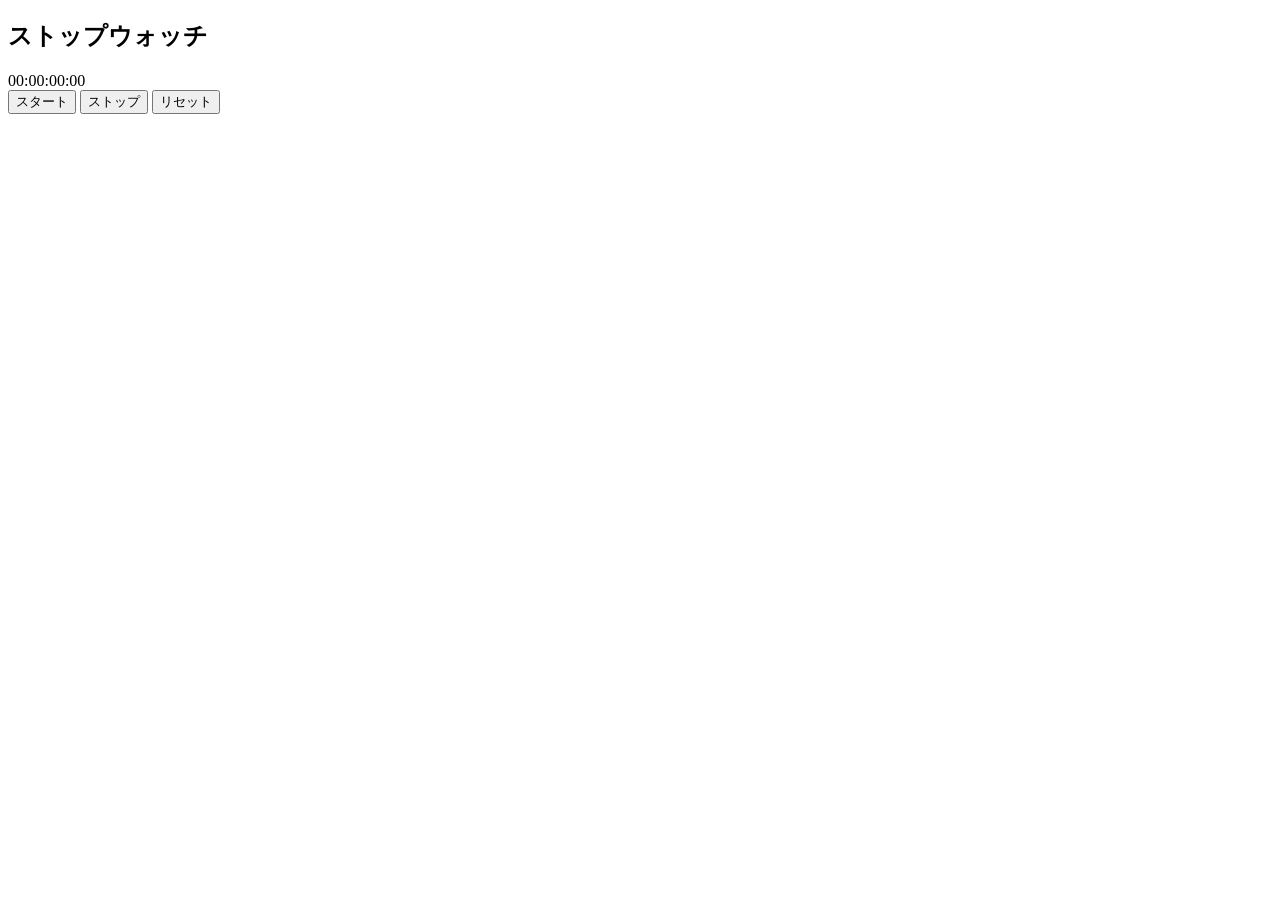
<file: index.html>
<!DOCTYPE html>
<html lang="ja">
<head>
    <meta charset="UTF-8">
    <meta name="viewport" content="width=device-width, initial-scale=1">
    <script src="https://code.jquery.com/jquery-3.2.1.js" integrity="sha256-DZAnKJ/6XZ9si04Hgrsxu/8s717jcIzLy3oi35EouyE=" crossorigin="anonymous"></script> 
    <link rel="stylesheet" href="main.css">
    <title>ストップウォッチ</title>
</head>
<body>
    <h2>ストップウォッチ</h2>
    <div id="stopwatch">
        <span class="time" id="time">00:00:00:00</span>
        <div id="buttons">
            <button class="control" onclick="start()">スタート</button>
            <button class="control" onclick="stop()">ストップ</button>
            <button class="control" onclick="reset()">リセット</button>
        </div>
    </div>

    <script src="main.js?v=2"></script>
</body>
</html>
</file>
<file: main.css>
.app {
    max-width: 400px;
    margin: 0 auto;
    padding: 20px;
    border: 1px solid #ccc;
    border-radius: 5px;
    box-shadow: 0 2px 10px rgba(0, 0, 0, 0.1);
}
</file>
